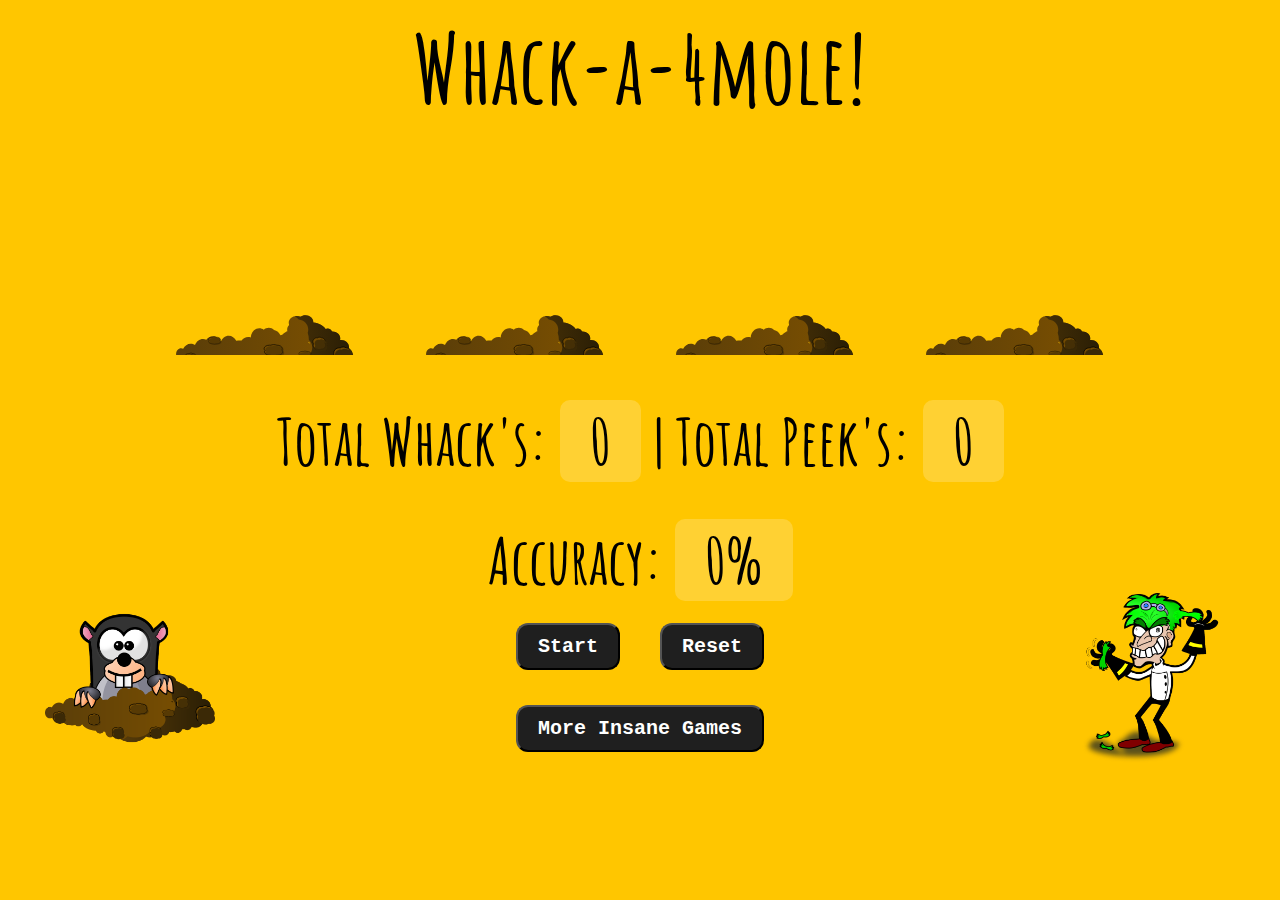
<file: index.html>
<!DOCTYPE html>
<html lang="en" dir="ltr" style="height: 95%;">
	<head>
		<meta charset="utf-8">
		<meta name="viewport" content="width=device-width, initial-scale=1.0">
		<title>Whack A 4mole! | 4mole™</title>
		<link rel="icon" type="image/x-icon" href="images/4mole-logo.png">

		<!-- Google Fonts -->

		<link rel="preconnect" href="https://fonts.googleapis.com">
		<link rel="preconnect" href="https://fonts.gstatic.com" crossorigin>
		<link href="https://fonts.googleapis.com/css2?family=Amatic+SC:wght@400;700&family=Roboto+Mono:wght@600&display=swap" rel="stylesheet">

		<!-- Custom CSS -->
		<link rel="stylesheet" href="css/game-style.css"/>

	</head>
	<body style="height: 100%; padding: 1rem;">
		<h1>Whack-a-4mole!</h1>

		<div class="game">
			<div class="hole hole1"><div class="mole"></div></div>
			<div class="hole hole2"><div class="mole"></div></div>
			<div class="hole hole3"><div class="mole"></div></div>
			<div class="hole hole4"><div class="mole"></div></div>
		</div>

		<audio id="audioContainer">
			<source src="sfx/bonk.wav" type="audio/mpeg">
		</audio>

		<h2>Total Whack's: <span class="score">0</span> | Total Peek's: <span class="total-peeks">0</span></h2>
		<h2>Accuracy: <span class="accuracy">0%</span></h2>
		<div class="company-images">
			<img src="images/4mole-logo-1280x1280-square.png" style="float: left; width: 17rem; margin-left: 3.5rem;">
			<img src="images/insane-games-logo-1280x1280-square.png" style="float: right; width: 17rem; margin-right: 3.5rem;">
		</div>

		<div style="text-align: center;">
			<div class="buttons-wrapper">
				<button class="btn start-btn" id="start" onClick="startGame()" style="float: left;">Start</button>
				<button class="btn reload-btn" id="reload" onClick="reload();" style="float: right;">Reset</button>
				<br>
				<button class="btn reload-btn" id="reload" onClick="gotoMainPage();" style="float: left; margin: 0; margin-top: 3.5rem;">More Insane Games</button>
			</div>
		</div>

		<!-- Custom JS -->
		<script src="js/game-script.js"></script>
	</body>
</html>
</file>
<file: css/game-style.css>
html {
	/*box-sizing: border-box;*/
	font-size: 10px;
	background: #ffc600;
}

*,
*:before,
*:after {
	/*box-sizing: inherit;*/
}

body {
	padding: 0;
	margin: 0;
	font-family: 'Amatic SC', cursive;
	cursor: url("../images/mallet.png"), auto;
}

h1 {
	text-align: center;
	font-size: 9.5rem;
	line-height: 1;
	margin-bottom: 0;
	margin-top: 1rem;
}

h2 {
	text-align: center;
	font-size: 6.5rem;
	line-height: 1;
	margin-bottom: 0;
}

.score {
	background: rgba(255, 255, 255, 0.2);
	padding: 0 3rem;
	line-height: 1;
	border-radius: 1rem;
}

.total-peeks {
	background: rgba(255, 255, 255, 0.2);
	padding: 0 3rem;
	line-height: 1;
	border-radius: 1rem;
}

.accuracy {
	background: rgba(255, 255, 255, 0.2);
	padding: 0 3rem;
	line-height: 1;
	border-radius: 1rem;
}

.game {
	width: 1000px;
	height: 240px;
	display: flex;
	flex-wrap: wrap;
	margin: 0 auto;
}

.hole {
	flex: 1 0 25%;
	overflow: hidden;
	position: relative;
}

.hole:after {
	display: block;
	background: url(../images/dirt.svg) bottom center no-repeat;
	background-size: contain;
	content: "";
	width: 100%;
	height: 70px;
	position: absolute;
	z-index: 2;
	bottom: -30px;
}

.mole {
	background: url("../images/mole.svg") bottom center no-repeat;
	background-size: 60%;
	position: absolute;
	top: 100%;
	width: 100%;
	height: 100%;
	transition: all 0.4s;
}

.mole:click {
	-webkit-transform:rotate(-120deg)
}

.hole.up .mole {
	top: 5%; /* So you cannot see the bottom of the mole */
}

.buttons-wrapper {
	text-align: center;
	margin-top: 3rem;
	margin-bottom: 2rem;
	display: inline-block;
}

.btn {
	-webkit-border-radius: 12;
	-moz-border-radius: 12;
	border-radius: 12px;
	font-family: Courier New;
	color: #ffffff;
	font-size: 20px;
	background: #1f1f1f;
	padding: 10px 20px 10px 20px;
	text-decoration: none;
	font-weight: bold;
}

.btn:hover {
	background: #474747;
	text-decoration: none;
}

.reload-btn {
	margin-left: 1rem;
}

.reload-btn:hover {
}

.start {

}

.start:hover {
}
</file>
